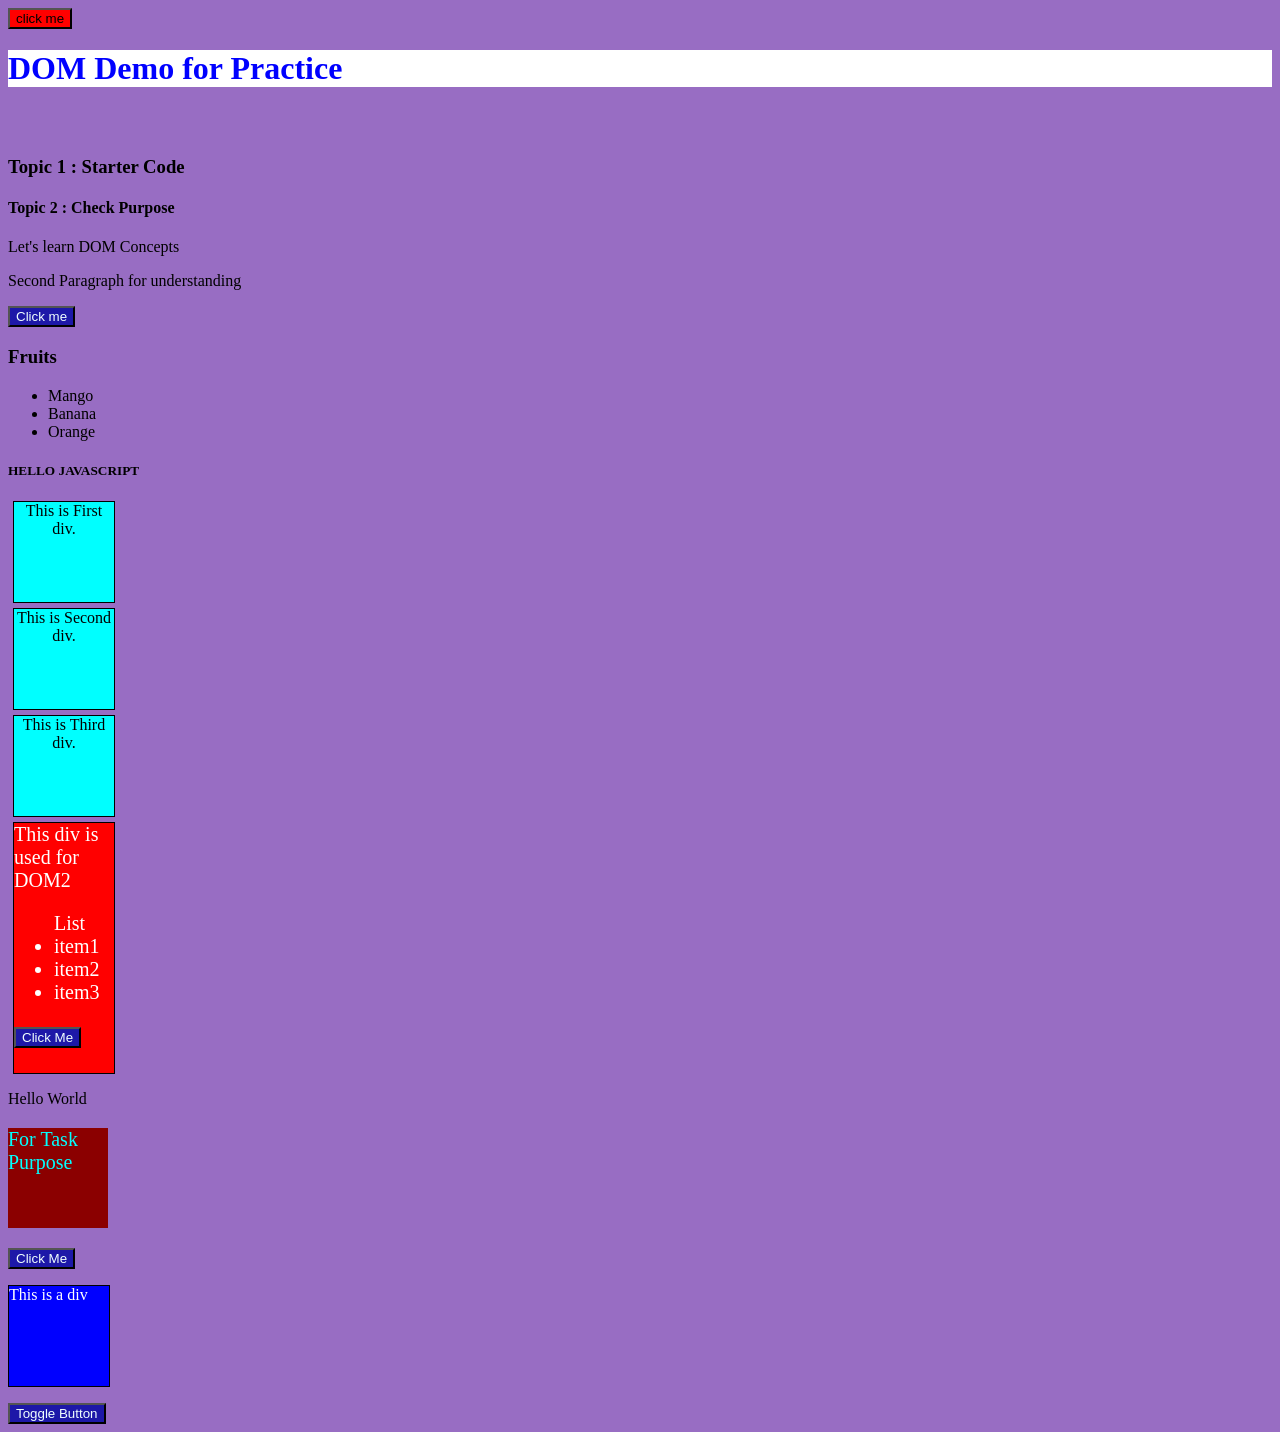
<file: index.html>
<!DOCTYPE html>
<html lang="en">
<head>
    <meta charset="UTF-8">
    <meta name="viewport" content="width=device-width, initial-scale=1.0">
    <title>DOM</title>
    <link rel="stylesheet" href="style.css">
</head>
<body>
    <h1 id="heading">DOM Demo for Practice</h1>
    <h2 style="visibility: hidden;">Visibility will be Hidden</h2>
    <h3 class="H4">Topic 1 : Starter Code</h3>
    <h4 class="H4">Topic 2 : Check Purpose</h4>
    <p>Let's learn DOM Concepts</p>
    <p>Second Paragraph for understanding</p>
    <button id="but">Click me</button>
    <div>
        <h3>Fruits</h3>
        <ul>
            <li>Mango</li>
            <li>Banana</li>
            <li>Orange</li>
        </ul>
    </div>
    <h5>HELLO JAVASCRIPT</h5>
    <div class="box">This is First div.</div>
    <div class="box">This is Second div.</div>
    <div class="box">This is Third div.</div>

    <!-- for DOM2.js -->
    <div id="box" name="JSDiv">This div is used for DOM2
        <ul>List
            <li>item1</li>
            <li>item2</li>
            <li>item3</li>
        </ul>
    </div>
    <h6>This is for Remove Purpose</h6>
    <div id="parent"></div>
    <div id="parent2">
    <p id="child">Hello World</p>
    </div>
    <p class="para" style="font-size: 20px;">For Task Purpose</p>

    <!-- Events part -->
    <button id="btn">Click Me</button>
    <p id="eventpara">This is a div</p>
    <button id="mode">Toggle Button</button>

    <script src="Basic-Codes.js"></script>
    <script src="Loops.js"></script>
    <script src="Arrays.js"></script>
    <script src="Functions.js"></script>
    <script src = "DOM.js"></script>
    <script src = "DOM2.js"></script>
    <script src="Events.js"></script>
    <script src="Async-Await.js"></script>
</body>
</html>
</file>
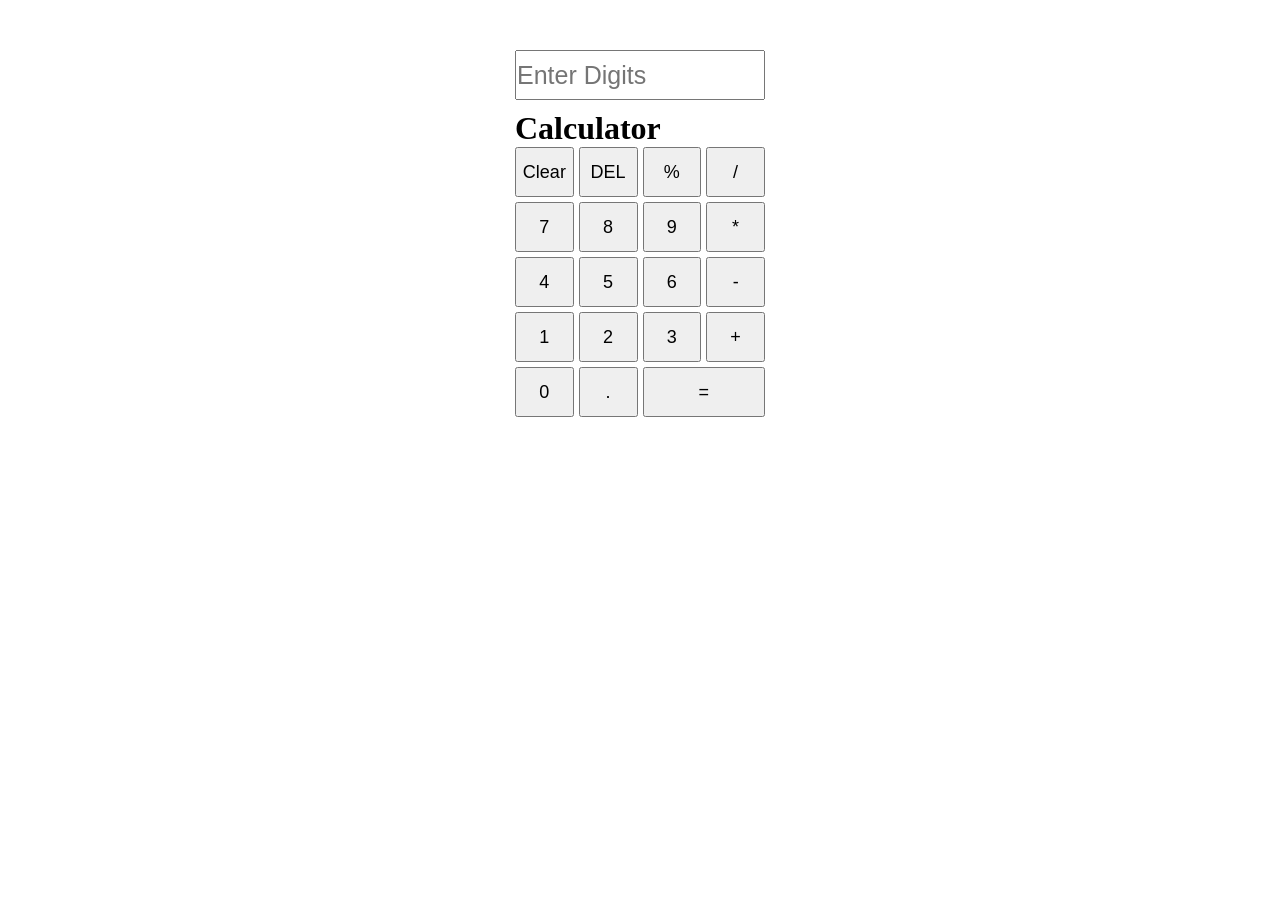
<file: Calculator.html>
<!DOCTYPE html>
<html lang="en">
<head>
    <meta charset="UTF-8">
    <meta name="viewport" content="width=device-width, initial-scale=1.0">
    <title>Document</title>
    <link rel="stylesheet" href="Calculator.css">
</head>
<body>
    <div class="container">
        <input type="text" id="display" placeholder="Enter Digits">
        <h1 id="cal">Calculator</h1>

        <div class="buttons">

            <button onclick="clearDisplay()">Clear</button>
            <button onclick="deleteLast()">DEL</button>
            <button onclick="appendvalue('%')">%</button>
            <button onclick="appendvalue('/')">/</button>
            <button onclick="appendvalue('7')">7</button>
            <button onclick="appendvalue('8')">8</button>
            <button onclick="appendvalue('9')">9</button>
            <button onclick="appendvalue('*')">*</button>
            <button onclick="appendvalue('4')">4</button>
            <button onclick="appendvalue('5')">5</button>
            <button onclick="appendvalue('6')">6</button>
            <button onclick="appendvalue('-')">-</button>
            <button onclick="appendvalue('1')">1</button>
            <button onclick="appendvalue('2')">2</button>
            <button onclick="appendvalue('3')">3</button>
            <button onclick="appendvalue('+')">+</button>
            <button onclick="appendvalue('0')">0</button>
            <button onclick="appendvalue('.')">.</button>

            <button onclick="calculate()" class="equal">=</button>

        </div>
    </div>

    <script src="Calculator.js"></script>
</body>
</html>
</file>
<file: style.css>
h1{
    color: blue;    
    background-color: white;
}
body{
    background-color: rgb(152, 109, 195);
}
button{
    background-color: rgb(29, 24, 168);
    color: azure;
}
.box{
    height: 100px;
    width: 100px;
    border: 1px solid black;
    margin: 5px;
    text-align: center;
    background-color: aqua;
} 
#box{
    height: 250px;
    width: 100px;
    margin: 5px;
    background-color: dodgerblue;
    border: 1px solid black;
    color: white;
}
.para{
    color: rgb(0, 247, 45);
    background-color: blue;
    height: 60px;
    width: 80px;
}
.newClass{
    color: aqua;
    background-color: darkred;
    height: 100px;;
    width: 100px;
}
#eventpara{
    height: 100px;
    width: 100px;
    border: 1px solid black;
    background-color: blue;
    color: white;
}

.dark{
    background-color: black;
    color: white;
}

.light{
    background-color: white;
    color: black;
}
</file>
<file: Calculator.css>
* {
    margin: 0;
    padding: 0;
}
body {
    display: flex;
    justify-content: center;
    margin-top: 50px;
}
.container {
    width: 250px;
}
#display {
    width: 100%;
    height: 50px;
    font-size: 25px;
    margin-bottom: 10px;
    box-sizing: border-box;
}
.buttons {
    display: grid;
    grid-template-columns: repeat(4, 1fr);
    gap: 5px;
}

button {
    height: 50px;
    font-size: 18px;
    cursor: pointer;
}
.equal {
    grid-column: span 2;
}
</file>
